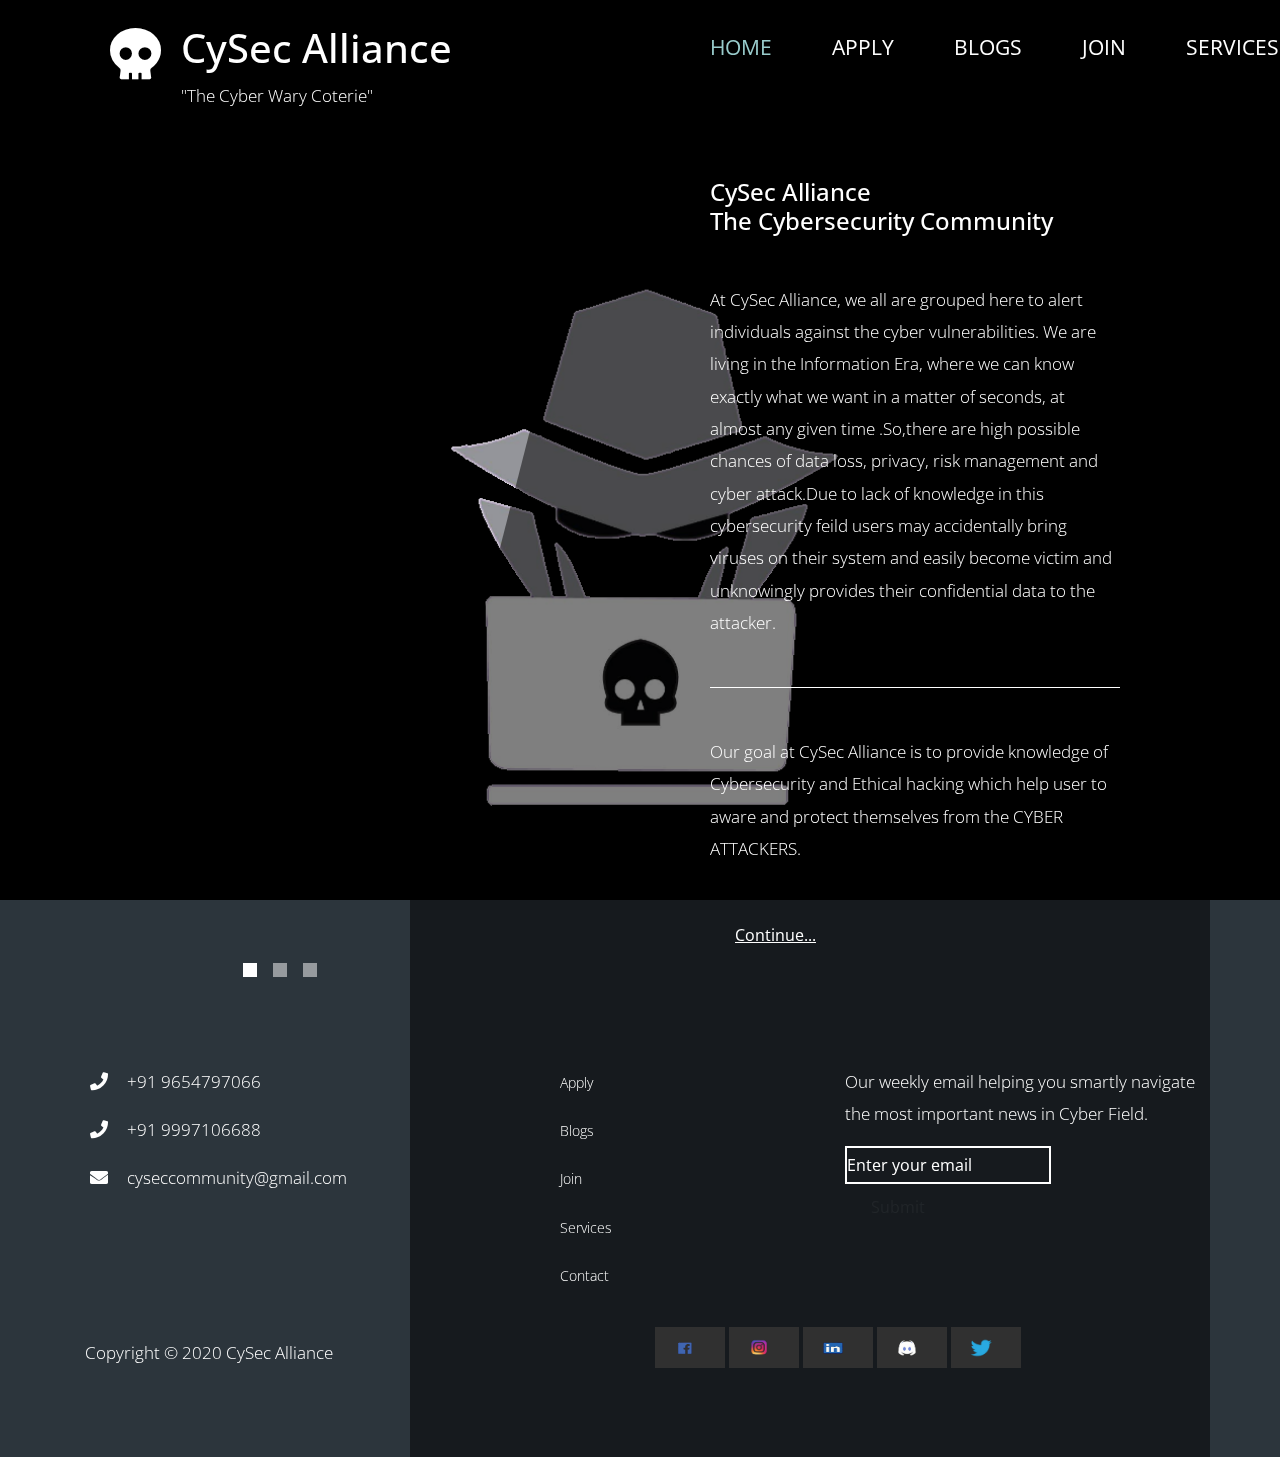
<file: index.html>
<!DOCTYPE html>
<html lang="en">

<head>
    <meta charset="UTF-8">
    <meta name="viewport" content="width=device-width, initial-scale=1.0">
    <meta http-equiv="X-UA-Compatible" content="ie=edge">
    <title>CySec Alliance</title>
    <link href="https://fonts.googleapis.com/css?family=Open+Sans:300,400" rel="stylesheet" /> 
    <link href="css/bootstrap.min.css" rel="stylesheet" />
    <link href="fontawesome/css/all.min.css" rel="stylesheet" /> 
    <link href="css/stylesheet.css" rel="stylesheet" />

</head>

<body>
    <div class="container">        
        <div>
            <div class="row pt-4">
                <div class="col-left">
                    <div class="site-header media">
                        <i class="fas fa-skull fa-3x mt-1 logo"></i>
                        <div class="media-body">
                            <h1 class="sitename ">CySec Alliance</h1>
                            <p class="slogon">"The Cyber Wary Coterie"</p>
                        </div>        
                    </div>
                </div>
                <div class="col-right">
                    <nav class="navbar navbar-expand-lg" id="main-nav">
                        <button class="navbar-toggler toggler-example mr-0 ml-auto" type="button" 
                            data-toggle="collapse" data-target="#navbar-nav" 
                            aria-controls="navbar-nav" aria-expanded="false" aria-label="Toggle navigation">
                            <span><i class="fas fa-bars"></i></span>
                        </button>
                        <div class="collapse navbar-collapse nav" id="navbar-nav">
                            <ul class="navbar-nav text-uppercase">
                                <li class="nav-item active">
                                    <a class="nav-link nav-link" href="#">Home <span class="sr-only">(current)</span></a>
                                </li>
                                <li class="nav-item">
                                    <a class="nav-link nav-link" href="apply.html">Apply</a>
                                </li>
                                <li class="nav-item">
                                    <a class="nav-link nav-link" href="blogs.html">BLOGS</a>
                                </li>
                                <li class="nav-item">
                                    <a class="nav-link nav-link" href="https://docs.google.com/forms/d/e/1FAIpQLSf43-CfmzB9h-Jy2m6dhbgoZXXL_KrxO6WES6VznPD8qgjBpg/viewform?usp=sf_link">JOIN</a>
                                </li>
                                <li class="nav-item">
                                    <a class="nav-link nav-link" href="services.html">Services</a>
                                </li>
                                <li class="nav-item">
                                    <a class="nav-link nav-link" href="contact.html">Contact</a>
                                </li>
                            </ul>                            
                        </div>                        
                    </nav>
                </div>
            </div>
            
            <div class="row">
                <div class="col-left"></div>
                <main class="col-right">
                    <section class="content">
                        <h2 class="mb-5 content-title">CySec Alliance <br> The Cybersecurity Community</h2>
                        <p class="mb-5">At CySec Alliance, we all are grouped here to alert individuals against the cyber vulnerabilities. We are living in the Information Era, where we can know exactly what we want in a matter of seconds, at almost any given time .So,there are high possible chances of data loss, privacy, risk management and cyber attack.Due to lack of knowledge in this cybersecurity feild users may accidentally bring viruses on their system and easily become victim and unknowingly provides their confidential data to the attacker. </p>
                        <hr class="mb-5">
                        <p class="mb-5">Our goal at CySec Alliance is to provide knowledge of Cybersecurity and Ethical hacking which help user to aware and protect themselves from the CYBER ATTACKERS.</p>                        
                        <a href="services.html" class="btn btn-primary">Continue...</a>
                    </section>
                </main>
            </div>
        </div>        

        <div class="row">
            <div class="col-left text-center">            
                <ul class="bg-controls-wrapper">
                    <li class="bg-control active" data-id="0"></li>
                    <li class="bg-control" data-id="1"></li>
                    <li class="bg-control" data-id="2"></li>
                </ul>            
            </div>        
             
        </div>
<footer>
	<div class="container2">
		<div class="row">
        
			<div class="col-md-5 col-sm-4">
				
				
				<p><i class="fa fa-phone"></i> +91 9654797066</p>
                <p><i class="fa fa-phone"></i> +91 9997106688</p>
				<p><i class="fa fa-envelope"></i> cyseccommunity@gmail.com</p>
             
			</div>

			<div class="col-md-3 col-sm-4">
				<p><a href="apply.html">Apply</a></p>
				<p><a href="blogs.html">Blogs</a></p>
				<p><a href="https://docs.google.com/forms/d/e/1FAIpQLSf43-CfmzB9h-Jy2m6dhbgoZXXL_KrxO6WES6VznPD8qgjBpg/viewform?usp=sf_link">Join</a></p>
				<p><a href="services.html">Services</a></p>
                <p><a href="contact.html">Contact</a></p>
			</div>
            
			<div class="col-md-4 col-sm-4">
				<p> Our weekly email helping you smartly navigate the most important news in Cyber Field.</p>
				<div class="input-group">
           	    	<form action="#" method="post">
                        <input name="email" type="email" placeholder="Enter your email" class="form-control" autorequired>
                    	<button type="submit" name="submit" class="btn email" background="white">Submit</button>
                  	</form>
				 </div>
			</div>
            
		</div>
	</div>

<div class="copyright">
	<div class="container2">
		<div class="row">
			<div class="col-md-6 col-sm-6">
				<p>Copyright © 2020 CySec Alliance</p>
                
			</div>
			<div class="col-md-6 col-sm-6">
				<ul class="social-icons">
					<li><a href="https://www.facebook.com/pranjal.sharma.980" class="fa"><img src="img/facebook.png" height="20" width="30"></a></li>
					<li><a href="https://www.instagram.com/cysec_alliance/?hl=en" class="fa"><img src="img/instagram.png" height="20" width="30"></a></li>
					<li><a href="https://www.linkedin.com/in/cysec-alliance-b346151b9/" class="fa"><img src="img/linkdin.png" height="20" width="30"></a></li>
					<li><a href="https://discord.gg/RaZCeMu" class="fa"><img src="img/discord.png" height="20" width="30"></a></li>
					<li><a href="https://twitter.com/RESYST4?s=09" class="fa"><img src="img/twitter.png" height="20" width="30"></a></li>
				</ul>
			</div>
		</div>
	</div>
</div></footer>
        
        <div class="bg">
            <div class=" bg-left"></div>
            <div class="bg-right"></div>
        </div>
    </div>

    <script src="js/jquery-3.4.1.min.js"></script>
    <script src="js/bootstrap.min.js"></script>
    <script src="js/jquery.backstretch.min.js"></script>
    <script src="js/script.js"></script>
    
    
</body>
</html>
</file>
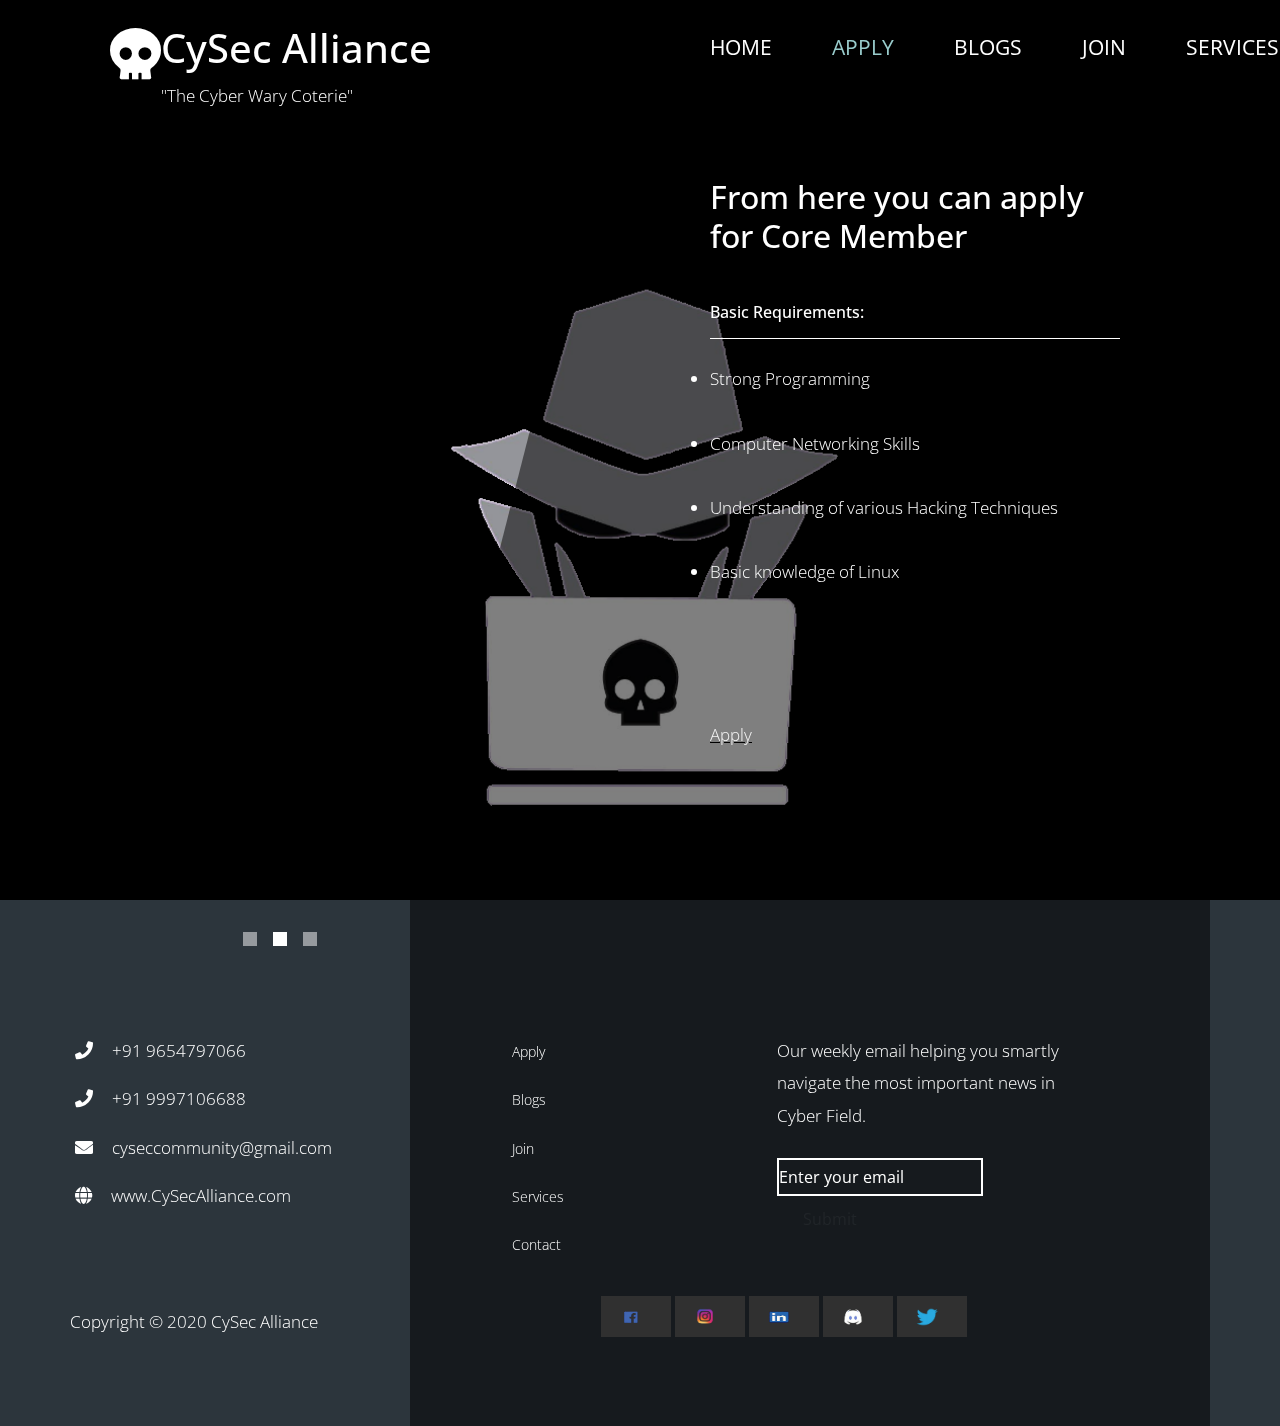
<file: apply.html>
<!DOCTYPE html>
<html lang="en">

<head>
    <meta charset="UTF-8">
    <meta name="viewport" content="width=device-width, initial-scale=1.0">
    <meta http-equiv="X-UA-Compatible" content="ie=edge">
    <title>CySec Alliance - About Page</title>
    <link href="https://fonts.googleapis.com/css?family=Open+Sans:300,400" rel="stylesheet" /> 
    <link href="css/bootstrap.min.css" rel="stylesheet" /> 
    <link href="fontawesome/css/all.min.css" rel="stylesheet" /> 
    <link href="css/stylesheet.css" rel="stylesheet" />

</head>

<body>
    <div class="container">        
        <div>
            <div class="row pt-4">
                <div class="col-left">
                    <div class="site-header media">
                        <i class="fas fa-skull fa-3x mt-1 tm-logo"></i>
                        <div class="media-body">
                            <h1 class="sitename ">CySec Alliance</h1>
                            <p class="tm-slogon">"The Cyber Wary Coterie"</p>
                        </div>        
                    </div>
                </div>
                <div class="col-right">
                    <nav class="navbar navbar-expand-lg" id="main-nav">
                        <button class="navbar-toggler toggler-example mr-0 ml-auto" type="button" 
                            data-toggle="collapse" data-target="#navbar-nav" 
                            aria-controls="navbar-nav" aria-expanded="false" aria-label="Toggle navigation">
                            <span><i class="fas fa-bars"></i></span>
                        </button>
                        <div class="collapse navbar-collapse nav" id="navbar-nav">
                            <ul class="navbar-nav text-uppercase">
                                <li class="nav-item">
                                    <a class="nav-link nav-link" href="index.html">Home</a>
                                </li>
                                <li class="nav-item active">
                                    <a class="nav-link nav-link" href="apply.html">Apply <span class="sr-only">(current)</span></a>
                                </li><li class="nav-item">
                                    <a class="nav-link nav-link" href="blogs.html">Blogs</a>
                                </li>
                                <li class="nav-item">
                                    <a class="nav-link nav-link" href="https://docs.google.com/forms/d/e/1FAIpQLSf43-CfmzB9h-Jy2m6dhbgoZXXL_KrxO6WES6VznPD8qgjBpg/viewform?usp=sf_link">Join</a>
                                </li>
                                <li class="nav-item">
                                    <a class="nav-link nav-link" href="services.html">Services</a>
                                </li>                            
                                <li class="nav-item">
                                    <a class="nav-link nav-link" href="contact.html">Contact</a>
                                </li>
                            </ul>                            
                        </div>                        
                    </nav>
                </div>
            </div>
            
            <div class="row">
                <div class="col-left"></div>
                <main class="col-right">
                    <section class="content tm-about">
                        <h2 class="mb-5 tm-content-title">From here you can apply for Core Member</h2>
                        <h6>Basic Requirements:</h6>
                        <hr class="mb-4">
                        <ul>
                        <div class="media my-3">
                            
                            <div class="media-body">
                              <li> <p>Strong Programming</p></li> 
                            </div> 
                        </div>
                        <div class="media my-3">
                           
                            <div class="media-body">
                                <li><p>Computer Networking Skills</p></li>
                            </div> 
                        </div>
                        <div class="media my-3">
                            
                            <div class="media-body">
                               <li> <p>Understanding of various Hacking Techniques</p></li>
                            </div> 
                        </div>
                        <div class="media my-3">
                            
                            <div class="media-body">
                               <li> <p>Basic knowledge of Linux</p></li>
                            </div> 
                        </div> </ul> <br><br><br><br>
                        <a class="apply" href="https://docs.google.com/forms/d/e/1FAIpQLSdCOSd4NXne3yZF41EAnIPW3U37FiBetMWoVBJ10IAPgcaObQ/viewform?usp=sf_link">Apply</a>
                        <br><br><br><br><br><br><br><br>
                    </section>
                </main><br><br>
            </div>
        </div>        

        <div class="row">
            <div class="col-left text-center">            
                <ul class="bg-controls-wrapper">
                    <li class="bg-control" data-id="0"></li>
                    <li class="bg-control active" data-id="1"></li>
                    <li class="bg-control" data-id="2"></li>
                </ul>            
            </div>        
            <footer>
	<div class="container2">
		<div class="row">
        
			<div class="col-md-5 col-sm-4">
				<p><i class="fa fa-phone"></i> +91 9654797066</p>
                <p><i class="fa fa-phone"></i> +91 9997106688</p>
				<p><i class="fa fa-envelope"></i> cyseccommunity@gmail.com</p>
              <p><i class="fa fa-globe"></i> www.CySecAlliance.com</p>
			</div>

			<div class="col-md-3 col-sm-4">
				<p><a href="apply.html">Apply</a></p>
				<p><a href="blogs.html">Blogs</a></p>
				<p><a href="https://docs.google.com/forms/d/e/1FAIpQLSf43-CfmzB9h-Jy2m6dhbgoZXXL_KrxO6WES6VznPD8qgjBpg/viewform?usp=sf_link">Join</a></p>
				<p><a href="services.html">Services</a></p>
                <p><a href="contact.html">Contact</a></p>
			</div>
            
			<div class="col-md-4 col-sm-4 newsletter">
				<p>Our weekly email helping you smartly navigate the most important news in Cyber Field.</p>
				<div class="input-group">
           	    	<form action="mailto:cyseccommunity@gmail.com" method="post">
                        <input name="email" type="email" placeholder="Enter your email" class="form-control" autorequired>
                    	<button type="submit" name="submit" class="btn email">Submit</button>
                  	</form>
				 </div>
			</div>
            
		</div>
	</div>

<div class="copyright">
	<div class="container2">
		<div class="row">
			<div class="col-md-6 col-sm-6">
				<p>Copyright © 2020 CySec Alliance</p>
                
			</div>
			<div class="col-md-6 col-sm-6">
				<ul class="social-icons">
					<li><a href="https://www.facebook.com/pranjal.sharma.980" class="fa"><img src="img/facebook.png" height="20" width="30"></a></li>
					<li><a href="https://www.instagram.com/cysec_alliance/?hl=en" class="fa"><img src="img/instagram.png" height="20" width="30"></a></li>
					<li><a href="https://www.linkedin.com/in/cysec-alliance-b346151b9/" class="fa"><img src="img/linkdin.png" height="20" width="30"></a></li>
					<li><a href="https://discord.gg/RaZCeMu" class="fa"><img src="img/discord.png" height="20" width="30"></a></li>
					<li><a href="https://twitter.com/RESYST4?s=09" class="fa"><img src="img/twitter.png" height="20" width="30"></a></li>
				</ul>
			</div>
		</div>
	</div>
</div></footer>   
        </div>        

        
        <div class="bg">
            <div class="bg-left"></div>
            <div class="bg-right"></div>
        </div>
    </div>

    <script src="js/jquery-3.4.1.min.js"></script>
    <script src="js/bootstrap.min.js"></script>
    <script src="js/jquery.backstretch.min.js"></script>
    <script src="js/script.js"></script>
</body>
</html>
</file>
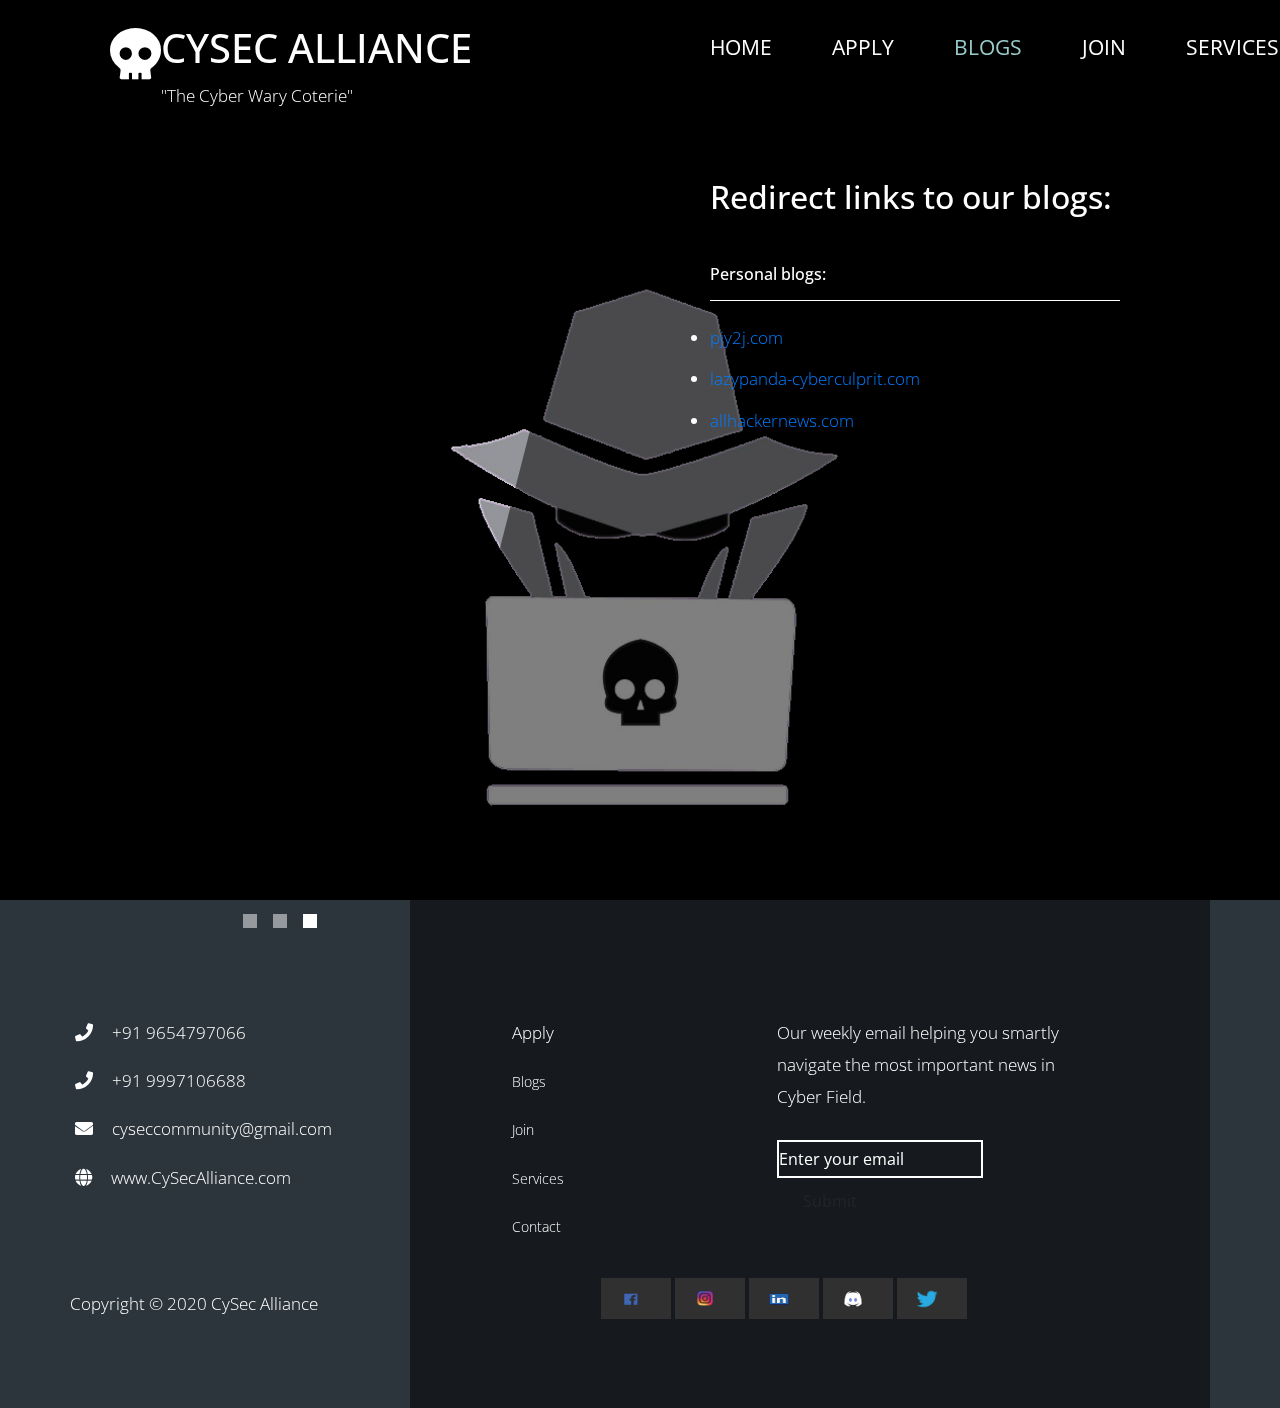
<file: blogs.html>
<!DOCTYPE html>
<html lang="en">

<head>
    <meta charset="UTF-8">
    <meta name="viewport" content="width=device-width, initial-scale=1.0">
    <meta http-equiv="X-UA-Compatible" content="ie=edge">
    <title>CySec Alliance - Blogs Page</title>
    <link href="https://fonts.googleapis.com/css?family=Open+Sans:300,400" rel="stylesheet" /> 
    <link href="css/bootstrap.min.css" rel="stylesheet" /> 
    <link href="fontawesome/css/all.min.css" rel="stylesheet" /> 
    <link href="css/stylesheet.css" rel="stylesheet" />

</head>

<body>
    <div class="container">        
        <div>
            <div class="row pt-4">
                <div class="col-left">
                    <div class="site-header media">
                        <i class="fas fa-skull fa-3x mt-1 tm-logo"></i>
                        <div class="media-body">
                            <h1 class="sitename text-uppercase">CySec Alliance</h1>
                            <p class="tm-slogon">"The Cyber Wary Coterie"</p>
                        </div>        
                    </div>
                </div>
                <div class="col-right">
                    <nav class="navbar navbar-expand-lg" id="main-nav">
                        <button class="navbar-toggler toggler-example mr-0 ml-auto" type="button" 
                            data-toggle="collapse" data-target="#navbar-nav" 
                            aria-controls="navbar-nav" aria-expanded="false" aria-label="Toggle navigation">
                            <span><i class="fas fa-bars"></i></span>
                        </button>
                        <div class="collapse navbar-collapse nav" id="navbar-nav">
                            <ul class="navbar-nav text-uppercase">
                                <li class="nav-item">
                                    <a class="nav-link nav-link" href="index.html">Home</a>
                                </li>
                                <li class="nav-item">
                                    <a class="nav-link nav-link" href="apply.html">Apply </a>
                                </li>
                                <li class="nav-item active">
                                    <a class="nav-link nav-link" href="blogs.html">Blogs <span class="sr-only">(current)</span></a>
                                </li>
                                <li class="nav-item">
                                    <a class="nav-link nav-link" href="#">Join</a>
                                </li> 
                                <li class="nav-item">
                                    <a class="nav-link nav-link" href="services.html">Services</a>
                                </li>                            
                                <li class="nav-item">
                                    <a class="nav-link nav-link" href="contact.html">Contact</a>
                                </li>
                            </ul>                            
                        </div>                        
                    </nav>
                </div>
            </div>
            
        <div class="row">
                <div class="col-left"></div>
                <main class="col-right">
                    <section class="content tm-about">
                        <h2 class="mb-5 tm-content-title">Redirect links to our blogs:</h2>
                        <h6>Personal blogs:</h6>
                        <hr class="mb-4">
                        <ul>
                        <div class="media my-3">
                            
                            <div class="media-body">
                              <li> <a href="https://pjy2j.blogspot.com/">pjy2j.com</a></li> 
                            </div> 
                        </div>
                        <div class="media my-3">
                           
                            <div class="media-body">
                                <li><a href="https://lazypanda-cyberculprit.blogspot.com/">lazypanda-cyberculprit.com</a></li>
                            </div> 
                        </div>
                        <div class="media my-3">
                            
                            <div class="media-body">
                               <li> <a href="https://allhackernews.com/">allhackernews.com</a></li>
                            </div> 
                        </div>
                         </ul> 
                        <br><br><br><br><br><br><br><br><br><br><br><br><br><br><br><br><br><br>
                    </section>
                </main>
            </div>
        </div>        

        <div class="row">
            <div class="col-left text-center">            
                <ul class="bg-controls-wrapper">
                    <li class="bg-control" data-id="0"></li>
                    <li class="bg-control" data-id="1"></li>
                    <li class="bg-control active" data-id="2"></li>
                </ul>            
            </div>        
            <footer>
	<div class="container2">
		<div class="row">
        
			<div class="col-md-5 col-sm-4">
				<p><i class="fa fa-phone"></i> +91 9654797066</p>
                <p><i class="fa fa-phone"></i> +91 9997106688</p>
				<p><i class="fa fa-envelope"></i> cyseccommunity@gmail.com</p>
              <p><i class="fa fa-globe"></i> www.CySecAlliance.com</p>
			</div>

			<div class="col-md-3 col-sm-4">
				<p><a href="apply.html"></a>Apply</p>
				<p><a href="blogs.html">Blogs</a></p>
				<p><a href="#">Join</a></p>
				<p><a href="services.html">Services</a></p>
                <p><a href="contact.html">Contact</a></p>
			</div>
            
			<div class="col-md-4 col-sm-4 newsletter">
				<p>Our weekly email helping you smartly navigate the most important news in Cyber Field.</p>
				<div class="input-group">
           	    	<form action="#" method="post">
                        <input name="email" type="email" placeholder="Enter your email" class="form-control" autorequired>
                    	<button type="submit" name="submit" class="btn email">Submit</button>
                  	</form>
				 </div>
			</div>
            
		</div>
	</div>

<div class="copyright">
	<div class="container2">
		<div class="row">
			<div class="col-md-6 col-sm-6">
				<p>Copyright © 2020 CySec Alliance</p>
               
			</div>
			<div class="col-md-6 col-sm-6">
				<ul class="social-icons">
					<li><a href="https://www.facebook.com/pranjal.sharma.980" class="fa"><img src="img/facebook.png" height="20" width="30"></a></li>
					<li><a href="https://www.instagram.com/cysec_alliance/?hl=en" class="fa"><img src="img/instagram.png" height="20" width="30"></a></li>
					<li><a href="https://www.linkedin.com/in/cysec-alliance-b346151b9/" class="fa"><img src="img/linkdin.png" height="20" width="30"></a></li>
					<li><a href="https://discord.gg/RaZCeMu" class="fa"><img src="img/discord.png" height="20" width="30"></a></li>
					<li><a href="https://twitter.com/RESYST4?s=09" class="fa"><img src="img/twitter.png" height="20" width="30"></a></li>
				</ul>
			</div>
		</div>
	</div>
</div></footer>   
        </div>        

        
        <div class="bg">
            <div class="bg-left"></div>
            <div class="bg-right"></div>
        </div>
    </div>

    <script src="js/jquery-3.4.1.min.js"></script>
    <script src="js/bootstrap.min.js"></script>
    <script src="js/jquery.backstretch.min.js"></script>
    <script src="js/script.js"></script>
</body>
</html>
</file>
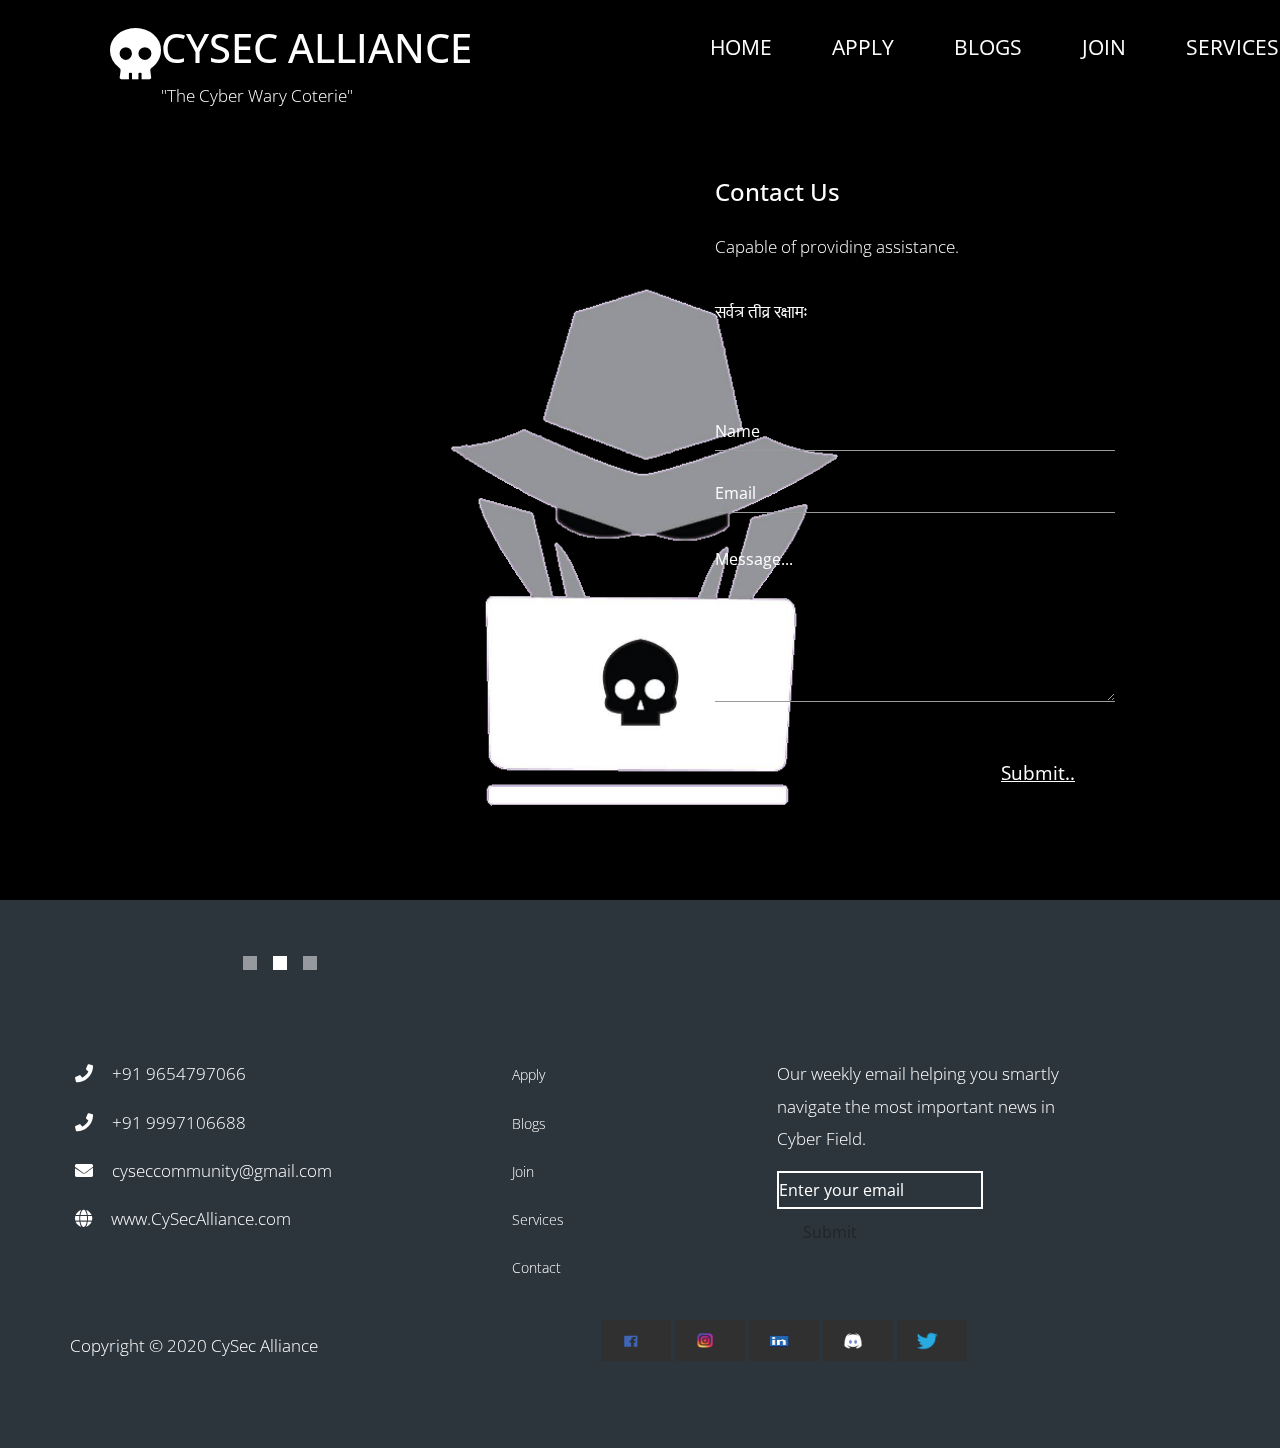
<file: contact.html>
<!DOCTYPE html>
<html lang="en">

<head>
    <meta charset="UTF-8">
    <meta name="viewport" content="width=device-width, initial-scale=1.0">
    <meta http-equiv="X-UA-Compatible" content="ie=edge">
    <title>CySec Alliance - Contact page</title>
    <link href="https://fonts.googleapis.com/css?family=Open+Sans:300,400" rel="stylesheet" /> 
    <link href="css/bootstrap.min.css" rel="stylesheet" /> 
    <link href="fontawesome/css/all.min.css" rel="stylesheet" /> 
    <link href="css/stylesheet.css" rel="stylesheet" />

</head>
<body>
    <div class="container">
        <div>
            <div class="row pt-4">
                <div class="col-left">
                    <div class="site-header media">
                        <i class="fas fa-skull fa-3x mt-1 tm-logo"></i>
                        <div class="media-body">
                            <h1 class="sitename text-uppercase">CySec Alliance</h1>
                            <p class="tm-slogon">"The Cyber Wary Coterie"</p>
                        </div>        
                    </div>
                </div>
                <div class="col-right">
                    <nav class="navbar navbar-expand-lg" id="main-nav">
                        <button class="navbar-toggler toggler-example mr-0 ml-auto" type="button" 
                            data-toggle="collapse" data-target="#navbar-nav" 
                            aria-controls="navbar-nav" aria-expanded="false" aria-label="Toggle navigation">
                            <span><i class="fas fa-bars"></i></span>
                        </button>
                        <div class="collapse navbar-collapse nav" id="navbar-nav">
                            <ul class="navbar-nav text-uppercase">
                                <li class="nav-item">
                                    <a class="nav-link nav-link" href="index.html">Home</a>
                                </li>
                                <li class="nav-item">
                                    <a class="nav-link nav-link" href="apply.html">Apply</a>
                                </li>
                                <li class="nav-item">
                                    <a class="nav-link nav-link" href="blogs.html">Blogs</a>
                                </li> 
                                <li class="nav-item">
                                    <a class="nav-link nav-link" href="https://docs.google.com/forms/d/e/1FAIpQLSf43-CfmzB9h-Jy2m6dhbgoZXXL_KrxO6WES6VznPD8qgjBpg/viewform?usp=sf_link">Join</a>
                                </li> 
                                <li class="nav-item">
                                    <a class="nav-link nav-link" href="services.html">Services</a>
                                </li>                            
                                <li class="nav-item active">
                                    <a class="nav-link nav-link" href="contact.html">Contact <span class="sr-only">(current)</span></a>
                                </li>
                            </ul>                            
                        </div>                        
                    </nav>
                </div>
            </div>
            
            <div class="row">
                <div class="col-left"></div>
                <main class="col-right contact-main"> 
                    <section class="content contact">
                        <h1 class="mb-4 content-title">Contact Us</h1>
                        <p class="mb-85">Capable of providing assistance.
                        <br><br>सर्वत्र तीव्र रक्षामः</p>
                        <form id="contact-form" action="" method="POST">
                            <div class="form-group mb-4">
                                <input type="text" name="name" class="form-control" placeholder="Name" required="" />
                            </div>
                            <div class="form-group mb-4">
                                <input type="email" name="email" class="form-control" placeholder="Email" required="" />
                            </div>
                            <div class="form-group mb-5">
                                <textarea rows="6" name="message" class="form-control" placeholder="Message..." required=""></textarea>
                            </div>
                            <div class="text-right">
                                <button type="submit" class="btn btn-big btn-primary">Submit..</button>
                            </div>
                        </form>
                    </section>
                </main>
            </div>
        </div>        <br><br><br><br><br><br>

        <div class="row">
            <div class="col-left text-center">            
                <ul class="bg-controls-wrapper">
                    <li class="bg-control" data-id="0"></li>
                    <li class="bg-control active" data-id="1"></li>
                    <li class="bg-control" data-id="2"></li>
                </ul>            
            </div>        
              <footer>
	<div class="container2">
		<div class="row">
        
			<div class="col-md-5 col-sm-4">
				<p><i class="fa fa-phone"></i> +91 9654797066</p>
                <p><i class="fa fa-phone"></i> +91 9997106688</p>
				<p><i class="fa fa-envelope"></i> cyseccommunity@gmail.com</p>
              <p><i class="fa fa-globe"></i> www.CySecAlliance.com</p>
			</div>

			<div class="col-md-3 col-sm-4">
				<p><a href="apply.html">Apply</a></p>
				<p><a href="blogs.html">Blogs</a></p>
				<p><a href="https://docs.google.com/forms/d/e/1FAIpQLSf43-CfmzB9h-Jy2m6dhbgoZXXL_KrxO6WES6VznPD8qgjBpg/viewform?usp=sf_link">Join</a></p>
				<p><a href="services.html">Services</a></p>
                <p><a href="contact.html">Contact</a></p>
			</div>
            
			<div class="col-md-4 col-sm-4 ">
				<p>Our weekly email helping you smartly navigate the most important news in Cyber Field.</p>
				<div class="input-group">
           	    	<form action="#" method="post">
                        <input name="email" type="email" placeholder="Enter your email" class="form-control" autorequired>
                    	<button type="submit" name="submit" class="btn email">Submit</button>
                  	</form>
				 </div>
			</div>
            
		</div>
	</div>

<div class="copyright">
	<div class="container2">
		<div class="row">
			<div class="col-md-6 col-sm-6">
				<p>Copyright © 2020 CySec Alliance</p>
                
			</div>
			<div class="col-md-6 col-sm-6">
				<ul class="social-icons">
					<li><a href="https://www.facebook.com/pranjal.sharma.980" class="fa"><img src="img/facebook.png" height="20" width="30"></a></li>
					<li><a href="https://www.instagram.com/cysec_alliance/?hl=en" class="fa"><img src="img/instagram.png" height="20" width="30"></a></li>
					<li><a href="https://www.linkedin.com/in/cysec-alliance-b346151b9/" class="fa"><img src="img/linkdin.png" height="20" width="30"></a></li>
					<li><a href="https://discord.gg/RaZCeMu" class="fa"><img src="img/discord.png" height="20" width="30"></a></li>
					<li><a href="https://twitter.com/RESYST4?s=09" class="fa"><img src="img/twitter.png" height="20" width="30"></a></li>
				</ul>
			</div>
		</div>
	</div>
</div></footer>
        </div>

        <div class="tm-bg"> 
            <div class="tm-bg-left"></div>
            <div class="tm-bg-right"></div>
        </div>
    </div>

    <script src="js/jquery-3.4.1.min.js"></script>
    <script src="js/bootstrap.min.js"></script>
    <script src="js/jquery.backstretch.min.js"></script>
    <script src="js/script.js"></script>
</body>
</html>
</file>
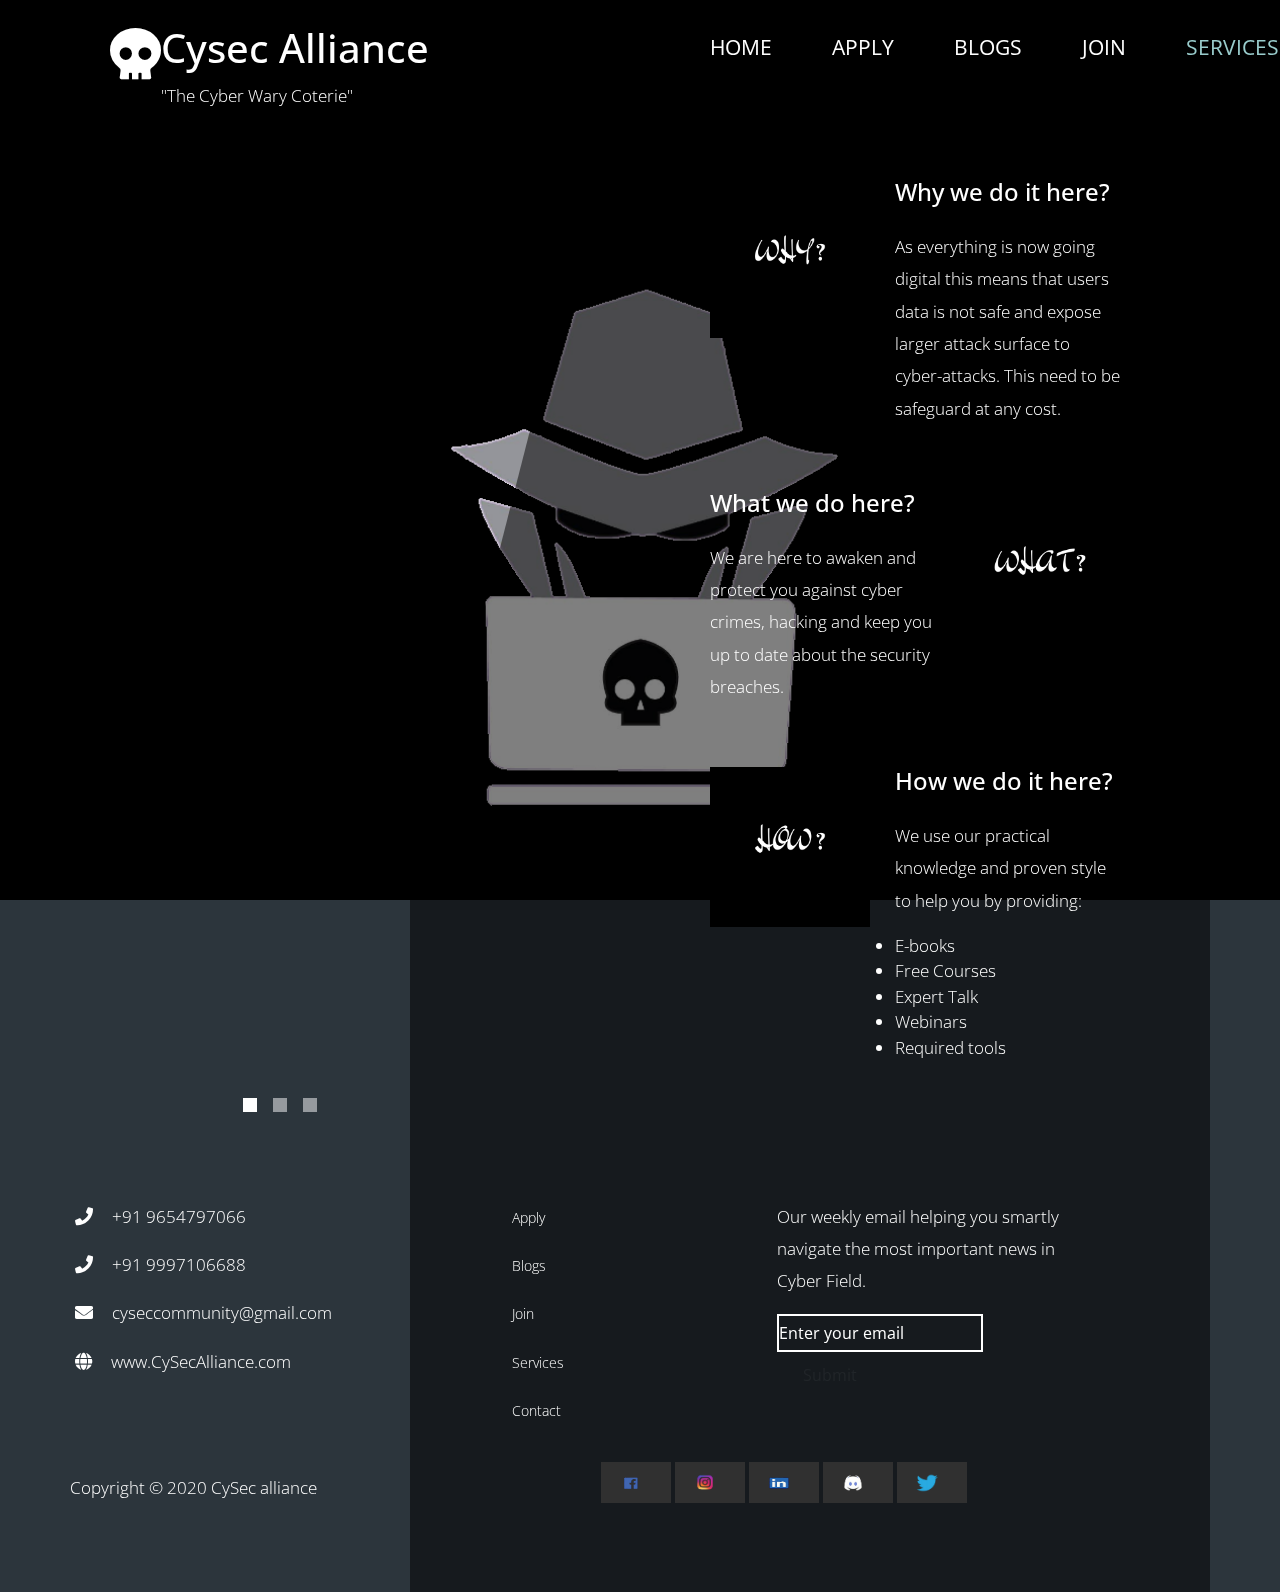
<file: services.html>
<!DOCTYPE html>
<html lang="en">

<head>
    <meta charset="UTF-8">
    <meta name="viewport" content="width=device-width, initial-scale=1.0">
    <meta http-equiv="X-UA-Compatible" content="ie=edge">
    <title>CySec Alliance - Services Page</title>
    <link href="https://fonts.googleapis.com/css?family=Open+Sans:300,400" rel="stylesheet" /> 
    <link href="css/bootstrap.min.css" rel="stylesheet" /> 
    <link href="fontawesome/css/all.min.css" rel="stylesheet" /> 
    <link href="css/stylesheet.css" rel="stylesheet" />
    <link rel = "icon" href = "img/services-1.png" type = "image/x-icon"> 
</head>

<body>
    
    <div class="container">        
        <div>
            <div class="row pt-4">
                <div class="col-left">
                    <div class="site-header media">
                        <i class="fas fa-skull fa-3x mt-1 tm-logo"></i>
                        <div class="media-body">
                            <h1 class="sitename">Cysec Alliance</h1>
                            <p class="tm-slogon">"The Cyber Wary Coterie"</p>
                        </div>        
                    </div>
                </div>
                <div class="col-right">
                    <nav class="navbar navbar-expand-lg" id="main-nav">
                        <button class="navbar-toggler toggler-example mr-0 ml-auto" type="button" 
                            data-toggle="collapse" data-target="#navbar-nav" 
                            aria-controls="navbar-nav" aria-expanded="false" aria-label="Toggle navigation">
                            <span><i class="fas fa-bars"></i></span>
                        </button>
                        <div class="collapse navbar-collapse nav" id="navbar-nav">
                            <ul class="navbar-nav text-uppercase">
                                <li class="nav-item">
                                    <a class="nav-link nav-link" href="index.html">Home</a>
                                </li>
                                <li class="nav-item">
                                    <a class="nav-link nav-link" href="apply.html">Apply</a>
                                </li>
                                <li class="nav-item">
                                    <a class="nav-link nav-link" href="blogs.html">Blogs</a>
                                </li>
                                <li class="nav-item">
                                    <a class="nav-link nav-link" href="https://docs.google.com/forms/d/e/1FAIpQLSf43-CfmzB9h-Jy2m6dhbgoZXXL_KrxO6WES6VznPD8qgjBpg/viewform?usp=sf_link">Join</a>
                                </li>
                                <li class="nav-item active">
                                    <a class="nav-link nav-link" href="services.html">Services <span class="sr-only">(current)</span></a>
                                </li>                            
                                <li class="nav-item">
                                    <a class="nav-link nav-link" href="contact.html">Contact</a>
                                </li>
                            </ul>                            
                        </div>                        
                    </nav>
                </div>
            </div>
            
            <div class="row">
                <div class="col-left"></div>
                <main class="col-right">
                    <section class="content">
                        <div class="media my-3 mb-5 service-media service-media-img-l">
                            <img src="img/services-1.png" alt="Image" class="service-img" height="160" width="160">
                            <div class="media-body service-text">
                                <h2 class="mb-4 content-title">Why we do it here?</h2>
                                <p>As everything is now going digital this means that users data is not safe and expose larger attack surface to cyber-attacks. This need to be safeguard at any cost.</p>
                            </div> 
                        </div>
                        <div class="media my-3 mb-5 service-media">                            
                            <div class="media-body service-text">
                                <h2 class="mb-4 content-title">What we do here?</h2>
                                <p>We are here to awaken and protect you against cyber crimes, hacking and keep you up to date about the security breaches.</p>
                            </div> 
                            <img src="img/services-2.png" height="160" width="160" alt="Image" class="service-img-r">
                        </div>
                        <div class="media my-3 service-media service-media-img-l">
                            <img src="img/services-3.png" alt="Image" class="service-img" height="160" width="160">
                            <div class="media-body service-text">
                                <h2 class="mb-4 content-title">How we do it here?</h2>
                                <p>We use our practical knowledge and proven style to help you by providing:</p>
                                <ul>
                                <li>E-books</li>
                                    <li>Free Courses</li>
                                <li>Expert Talk</li>
                                    <li>Webinars</li>
                                <li>Required tools</li></ul>
                            </div> 
                        </div>                      
                    </section>
                </main>
            </div>
        </div>        

        <div class="row">
            <div class="col-left text-center">            
                <ul class="bg-controls-wrapper">
                    <li class="bg-control active" data-id="0"></li>
                    <li class="bg-control" data-id="1"></li>
                    <li class="bg-control" data-id="2"></li>
                </ul>            
            </div>        
              <footer>
	<div class="container2">
		<div class="row">
        
			<div class="col-md-5 col-sm-4">
				<p><i class="fa fa-phone"></i> +91 9654797066</p>
                <p><i class="fa fa-phone"></i> +91 9997106688</p>
				<p><i class="fa fa-envelope"></i> cyseccommunity@gmail.com</p>
              <p><i class="fa fa-globe"></i> www.CySecAlliance.com</p>
			</div>

			<div class="col-md-3 col-sm-4">
				<p><a href="apply.html">Apply</a></p>
				<p><a href="blogs.html">Blogs</a></p>
				<p><a href="https://docs.google.com/forms/d/e/1FAIpQLSf43-CfmzB9h-Jy2m6dhbgoZXXL_KrxO6WES6VznPD8qgjBpg/viewform?usp=sf_link">Join</a></p>
				<p><a href="services.html">Services</a></p>
                <p><a href="contact.html">Contact</a></p>
			</div>
            
			<div class="col-md-4 col-sm-4">
				<p>Our weekly email helping you smartly navigate the most important news in Cyber Field.</p>
				<div class="input-group">
           	    	<form action="#" method="post">
                        <input name="email" type="email" placeholder="Enter your email" class="form-control" autorequired>
                    	<button type="submit" name="submit"  class="btn email">Submit</button>
                  	</form>
				 </div>
			</div>
            
		</div>
	</div>

<div class="copyright">
	<div class="container2">
		<div class="row">
			<div class="col-md-6 col-sm-6">
				<p>Copyright © 2020 CySec alliance</p>
                
			</div>
			<div class="col-md-6 col-sm-6">
				<ul class="social-icons">
					<li><a href="https://www.facebook.com/pranjal.sharma.980" class="fa"><img src="img/facebook.png" height="20" width="30"></a></li>
					<li><a href="https://www.instagram.com/cysec_alliance/?hl=en" class="fa"><img src="img/instagram.png" height="20" width="30"></a></li>
					<li><a href="https://www.linkedin.com/in/cysec-alliance-b346151b9/" class="fa"><img src="img/linkdin.png" height="20" width="30"></a></li>
					<li><a href="https://discord.gg/RaZCeMu" class="fa"><img src="img/discord.png" height="20" width="30"></a></li>
					<li><a href="https://twitter.com/RESYST4?s=09" class="fa"><img src="img/twitter.png" height="20" width="30"></a></li>
				</ul>
			</div>
		</div>
	</div>
</div></footer>
        </div>        

        
        <div class="bg">
            <div class="bg-left"></div>
            <div class="bg-right"></div>
        </div>
    </div>
    <script src="js/jquery-3.4.1.min.js"></script>
    <script src="js/bootstrap.min.js"></script>
    <script src="js/jquery.backstretch.min.js"></script>
    <script src="js/script.js"></script>

    
</body>

</html>
</file>
<file: css/stylesheet.css>
body {
    font-family: 'Open Sans', Arial, sans-serif;
    font-size: 17px;
    font-weight: 300;
    overflow-x: hidden;
    color: white;
    background-color: #2C353C;
}

a { 
    transition: all 0.3s ease; 
    text-decoration: none;
}

ul { padding: 0; }
a:hover { text-decoration: none; }
button:focus { outline: none; }
p { line-height: 1.9; }
.logo { margin-right: 20px; }
.slogan { font-size: 0.8rem; }

.apply {
    background-color: dimgray;
    text-decoration: underline;
    text-decoration-color: black;
    background-color: transparent;
    color: whitesmoke;
    border: 0;
}
.navbar-toggler {
    padding: 8px 15px;
    border: 0;
    border-radius: 0;
    transform: skewX(-15deg);
    background-color: rgba(0,0,0,0.5);
    color: white;    
}

.navbar-toggler i { transform: skewX(15deg); }

.navbar-expand-lg {
    padding-left: 0;
    padding-right: 0;
}

.navbar-expand-lg .navbar-nav .nav-link { padding: 0; }

.navbar-expand-lg .navbar-nav .nav-link {
    font-size: 1.3rem;
    font-weight: 400;
    color: white;    
    padding-bottom: 30px;    
}

.nav-item { margin-right: 60px; }

.nav-item:last-child { margin-right: 0; }

.nav-item.active .nav-link,
.nav-item:hover .nav-link {
    color: #9CC;
}


.bg {
    position: absolute;
    left: 0;
    right: 0;
    width: 100%;
    height: 100%;
    display: flex;
    z-index: -1000;
}

.bg-left,
.bg-right {
    position: relative;
    width: 50%;
    height: 100%;
}

.bg-right { background-color: rgba(0,0,0,0.5); }

.bg-left {
    border-right: 230px solid rgba(0,0,0,0.5);
    border-top: 100vh solid transparent;
}

.bg-controls-wrapper {
    display: inline-block;
    margin-left: -150px;
}

.bg-control {
    display: inline-block;
    width: 14px;
    height: 14px;
    background-color: rgba(255,255,255,0.5);
    margin: 6px;
    cursor: pointer;
}

.bg-control.active,
.bg-control:hover {
    background-color: white;
}

.container {
    width: 100%;
    height: 100%;
    min-height: 100vh;
    position: relative;
    display: flex;
    flex-direction: column;
    justify-content: space-between;  
}
.container2 

.row { display: flex; }

.col-left {
    width: 50%;
    height: 100%;
    padding-left: 40px;  
    padding-right: 40px;
}

.col-right {
    width: 50%;
    height: 100%;
    padding-left: 70px;
    padding-right: 70px;
}

.content {
    max-width: 660px;
    margin-top: 50px;
    padding-right: 20px;
}

.about { max-width: 525px; }

::-webkit-scrollbar {
    -webkit-appearance: none;
    width: 10px;
}
  
::-webkit-scrollbar-thumb {
    border-radius: 5px;
    background-color: rgba(255,255,255,.8);
    box-shadow: 0 0 1px rgba(255,255,255,.8);
}

.content-title { font-size: 1.5rem; }
hr { border-top: 1px solid white; }

.btn {
    padding: 10px 25px;
    border-radius: 0;
}

.btn-big {
    padding: 9px 40px;
    font-size: 1.2rem;;
}

.btn-primary {
    text-decoration: underline;
    text-decoration-color: white;
    background-color: transparent;
    color: white;
    border: 0;
}

.btn-primary:hover {
    background-color: #9CC;
    color: black;
}

.site-footer {
    padding: 40px 0 20px;
    max-width: 660px;
    font-size: 0.95rem;
}

.col-footer { padding-left: 0; }
.text-link { color: white; }

.text-link:hover,
.text-link:focus {
    color: #9CC;
}


.service-text { max-width: 365px; }
.service-img { margin-right: 25px; }
.service-img-r { margin-left: 25px; }


.form-control,
textarea {    
    color: white;
    background-color: transparent;
    background-clip: padding-box;
    border: none;
    border-bottom: 1px solid #999A9B;
    border-radius: 0;
    transition: border-color 0.15s ease-in-out, box-shadow 0.15s ease-in-out;
    padding: 10px 0;
    font-family: 'Open Sans', Arial, sans-serif;
    font-size: 1rem;
    font-weight: 400;
    line-height: 1.5;
}

.form-control:focus {
    color: white;
    background-color: transparent;    
    box-shadow: none;
    border-color: #9CC;
    outline: none;
}

.mb-85 { margin-bottom: 85px; }
.contact-main { max-width: 690px; }

.contact {
    max-width: 420px;
    margin-left: auto;
    margin-right: auto;
}

.form-control::-webkit-input-placeholder { color: white; }   
.form-control:-ms-input-placeholder { color: white; }   
.form-control::placeholder { color: white; }

@media (max-width: 1200px) {
    .nav-item { margin-right: 30px; }

    .page-right {
        padding-left: 30px;
        padding-right: 30px;
    }
}

@media (max-width: 992px) {    
    .nav {
        position: absolute;
        background: rgba(0, 0, 0, 0.8);
        color: white;
        top: 44px;
        right: 4px;
    }

    .navbar-expand-lg .navbar-nav .nav-link {
        color: white;
        font-size: 1.1rem;
        padding: 13px 20px;
    }

    .nav-item { margin-right: 0; }

    .nav-item.active .nav-link,
    .nav-item:hover .nav-link {
        color: #9CC;
    }

    .content { margin-top: 20px; }
    .site-footer { padding-top: 40px; }
    .col-left { width: 40%; }

    .col-right {
        width: 60%;
        padding-left: 100px;
        padding-right: 30px;
    }
    
    .col-footer { padding-left: 0; }
}

@media (max-width: 768px) {
    .row { flex-direction: column; }

    .col-left,
    .col-right,
    .bg-left,
    .bg-right {
        width: 100%;
    }

    #main-nav {
        position: fixed;
        top: 50px;
        right: 40px;
        padding-bottom: 0;
    }  
    
    .bg { flex-direction: column; }

    .bg-left {
        height: 200px;        
        border-bottom: 50px solid rgba(0,0,0,0.5);
        border-right: 0;
        border-top: 0;
    }

    .bg-right { height: calc(100% - 200px); }

    .bg-controls-wrapper {
        margin-left: 0;
        margin-top: 50px;
    }

    .content {
        max-height: none;
        margin-top: 40px;
    }

    .col-right {
        padding-top: 40px;
        padding-left: 30px;
    }

    .col-footer {
        padding-left: 10px;
        padding-right: 10px;
    }
}

@media (max-width: 460px) {
    .logo { margin-right: 15px; }
    .sitename { font-size: 1.8rem; }
    .slogon { font-size: 0.8rem; }
}

@media (max-width: 450px), (min-width: 768px) and (max-width: 830px), (min-width: 992px) and (max-width: 1040px) {
    .service-media { flex-direction: column; }
    .service-media-img-l { flex-direction: column-reverse; }
    .service-text { margin-top: 20px; }
    .service-img { margin-right: 0; }
    .service-img-r { margin-left: 0; }
}

footer {
  background: transparent;
  padding-top: 60px;
  padding-bottom: 60px;
}
footer .fa {
	font-size: 18px;
	margin-right: 10px;
	padding: 5px;
}
footer h3 {
  padding-bottom: 10px;
}
footer .newsletter p {
  padding-bottom: 10px;
}
footer .form-control {
  background: transparent;
  border: 2px solid #fff;
  border-radius: 0px;
  padding-bottom: 10px;
}
footer .btn email {
    
    backface-visibility: visible;
    background color: whitesmoke;
}

footer .form-control:focus,
footer .form-control:hover {
	color: #fff;
  	background: grey;
  	border-color: transparent;
}
footer .input-group-addon {
  background: #fff;
}
footer a, footer a:visited {
  font-size: 14px;
  color: white;
}
footer a:hover {
  color: darkgray;
  text-decoration: none;
}


.copyright {
	margin: 10px 0px;
}
.copyright p {
  padding-top: 20px;
}
.social-icons {
  padding: 0px;
  margin: 0px;
}
.social-icons li {
  display: inline-block;
  list-style: none;
  background: #303030;
  margin: 10px 0px 0px 0px;
}
.social-icons li a {
  color: #909090;
  text-decoration: none;
  font-size: 20px;
  padding: 10px 15px;
  text-align: center;
  transition: all 0.4s ease-in;
  
}
.social-icons li a:hover {
  background: white;
  color: #fff;
}


@media ( max-width: 980px ) {
  .divider .divider-wrapper {
    margin-bottom: 20px;
  }
  #about .about-des {
    padding-bottom: 40px;
  }
  #team .team-wrapper {
    margin-bottom: 40px;
  }
  #contact h3 {
    padding-top: 20px;
  }
  #contact .btn {
    margin-bottom: 20px;
  }
  footer h3 {
    padding-top: 30px;
  }
}
</file>
